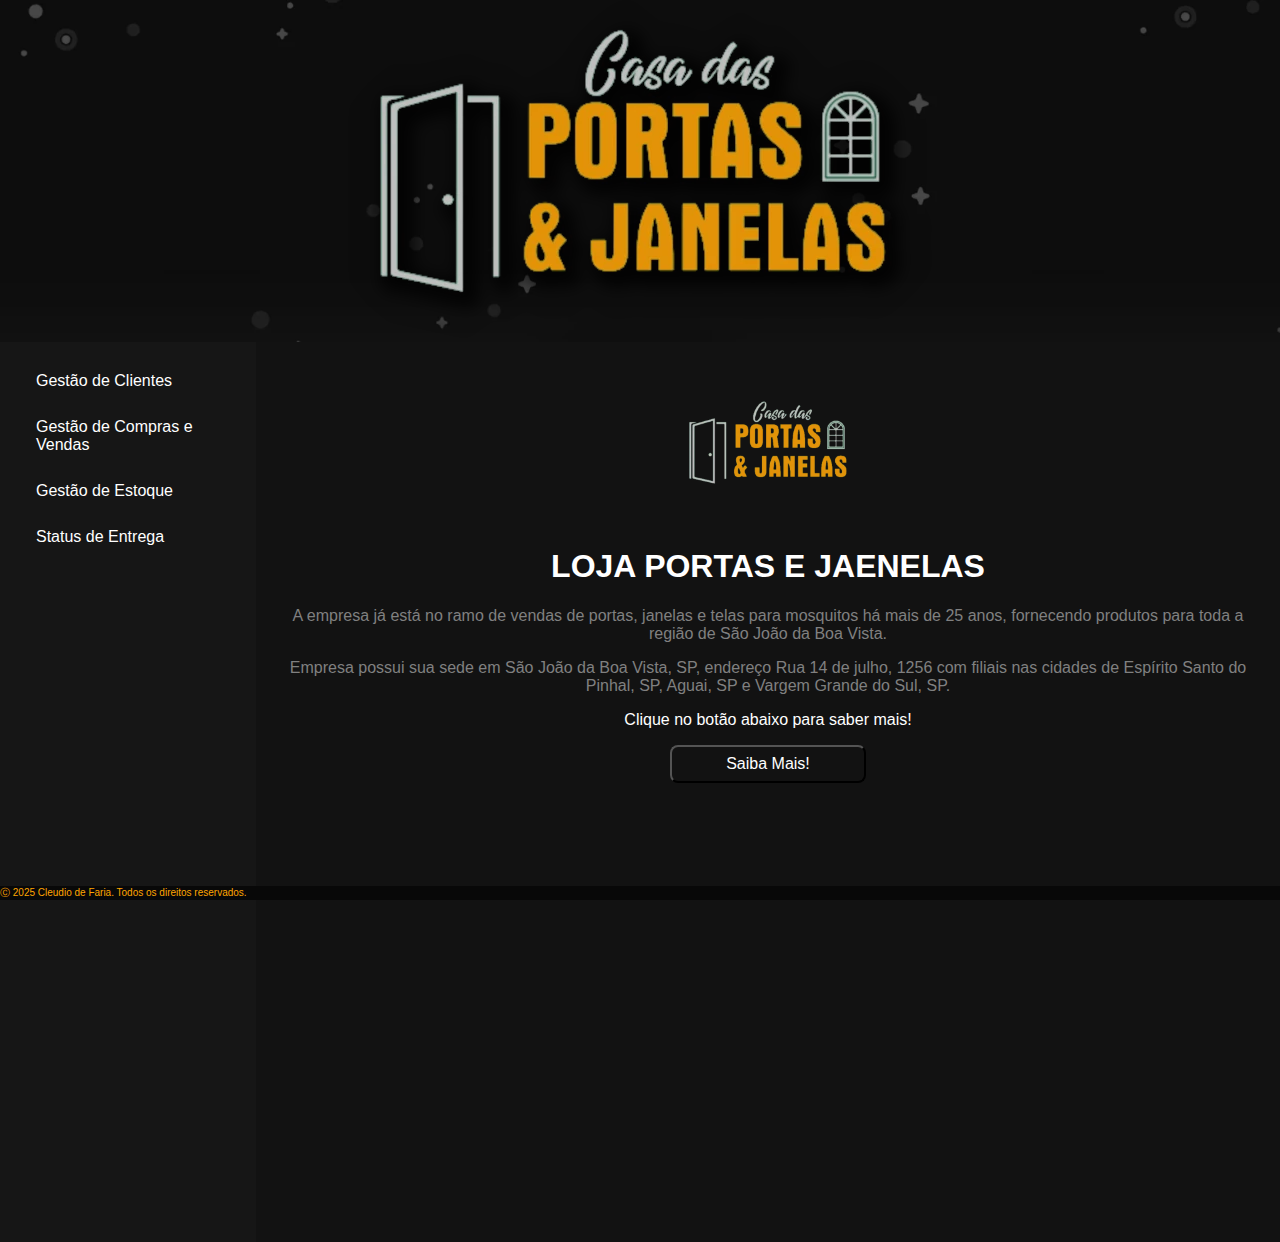
<file: PI-2025-HTMl-SITE/src/index.html>
<!DOCTYPE html>
<html lang="pt-br">
<head>
    <meta charset="UTF-8">
    <meta name="viewport" content="width=device-width, initial-scale=1.0">
    <title>PAGINA DO EXERCICIO DIA 24</title>
    <link rel="stylesheet" href="../javascript.js/estilo.js">
    <link rel="stylesheet" href="../css/estilo.css">
</head>
<body>
    <header>
        <img src="../img/iconshadow.webp" alt="banner da empresa portas e janelas">
    </header>
    <div>
        <nav>
            <ul>
                <li><a href="gestaoCliente.html">Gestão de Clientes</a></li>
                <li><a href="gestaoCompras.html">Gestão de Compras e Vendas</a></li>
                <li><a href="gestaoEstoque.html">Gestão de Estoque</a></li>
                <li><a href="gestaoStatusEntrega.html">Status de Entrega</a></li>
            </ul>
        </nav>
        <article>
            <img src="../img/icon.webp" alt="banner da empresa portas e janelas" style="width: 16%; margin: 4%;">
            <h1 style="color: white;">LOJA PORTAS E JAENELAS</h1>
            <p> 
                A empresa já está no ramo de vendas de portas, janelas e telas para mosquitos há mais de 25 anos, 
                fornecendo produtos para toda a região de São João da Boa Vista.
            </p>
            <p> 
                Empresa possui sua sede em São João da Boa Vista, SP,
                endereço Rua 14 de julho, 1256 com filiais nas cidades de Espírito Santo do Pinhal, SP, 
                Aguai, SP e Vargem Grande do Sul, SP.
            </p>
            <p style="color: white;"> Clique no botão abaixo para saber mais!</p>
            <button type="submit" id="btn" class="saibamais-button">Saiba Mais!</button>
        </article>
    </div>
    <footer>
        Ⓒ 2025 Cleudio de Faria. Todos os direitos reservados.
    </footer>
</body>
</html>
</file>
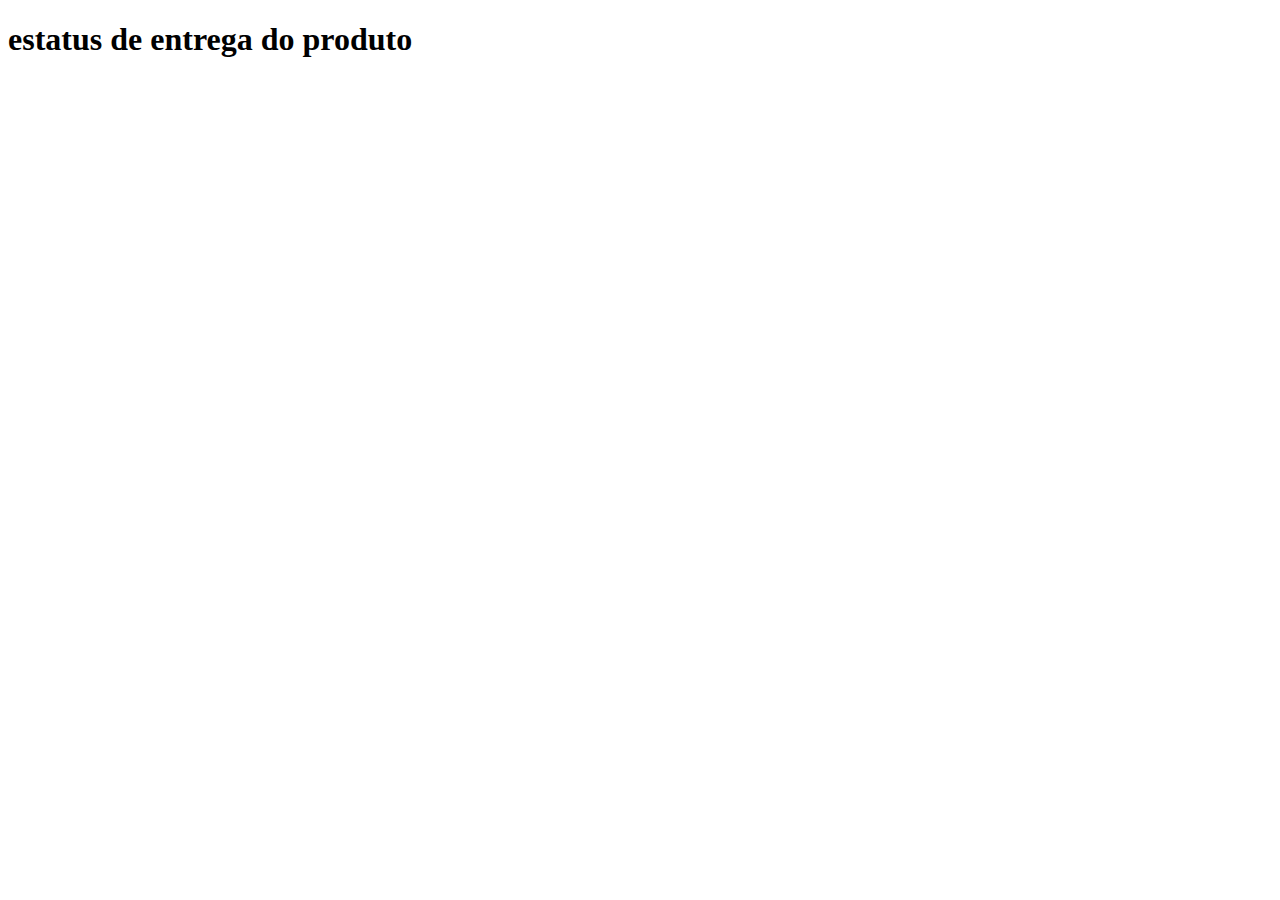
<file: PI-2025-HTML-SITE/src/gestaoStatusEntrega.html>
<!DOCTYPE html>
<html lang="pt-br">
<head>
    <meta charset="UTF-8">
    <meta name="viewport" content="width=device-width, initial-scale=1.0">
    <title>Document</title>
</head>
<body>
    <h1>estatus de entrega do produto</h1>
    
</body>
</html>
</file>
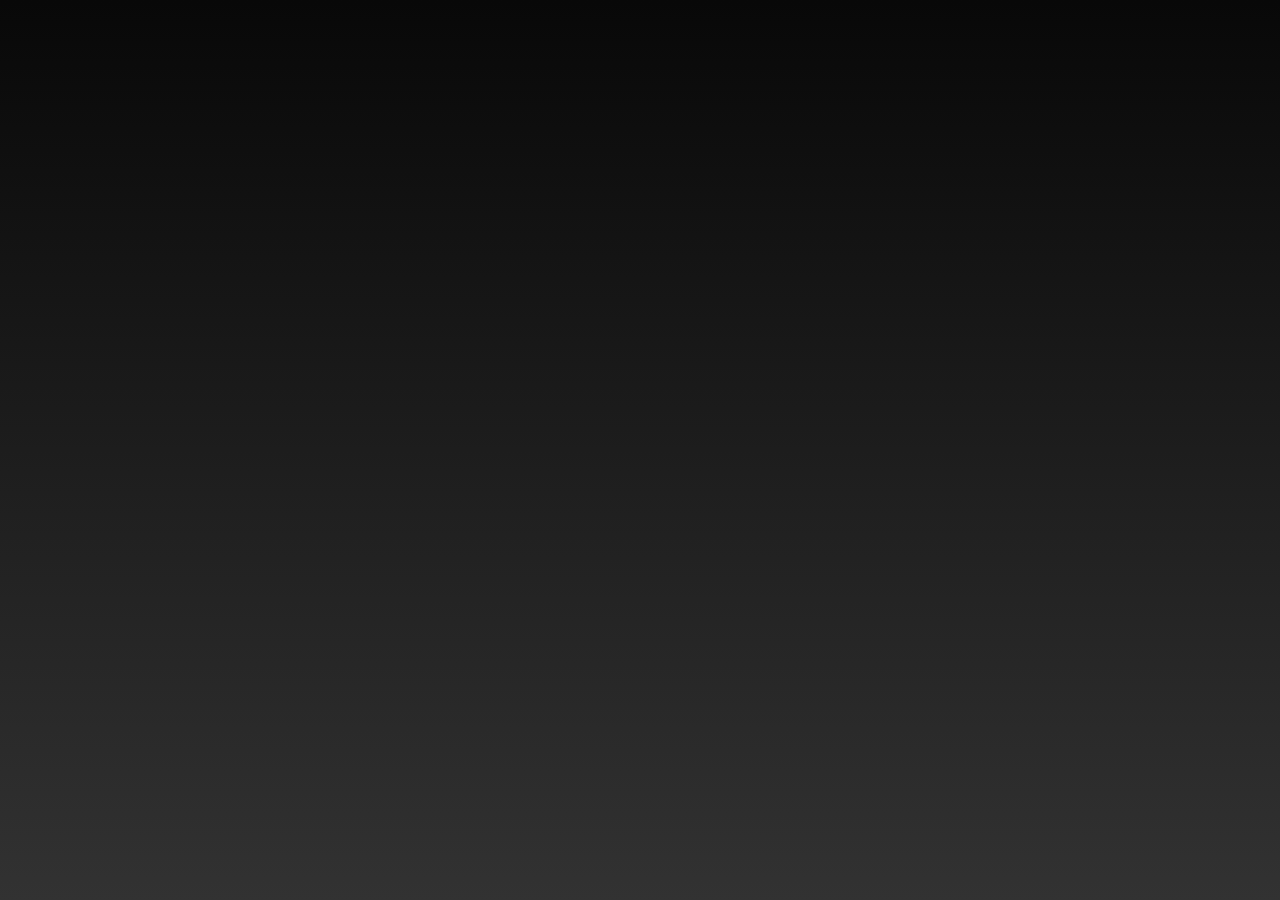
<file: PI-2025-HTMl-SITE/src/login.html>
<!DOCTYPE html>
<html lang="pt-br">
<head>
    <meta charset="UTF-8">
    <meta name="viewport" content="width=device-width, initial-scale=1.0">
    <title>PAGINA DO EXERCICIO DIA 24</title>
    <link rel="stylesheet" href="../javascript.js/estilo.js">
    <link rel="stylesheet" href="../css/estiloLogin.css">
    <link rel="preconnect" href="https://fonts.googleapis.com">
    <link rel="preconnect" href="https://fonts.gstatic.com" crossorigin>
    <link href="https://fonts.googleapis.com/css2?family=Bebas+Neue&display=swap" rel="stylesheet">
</head>
<style>
    #fancytext {
        color: orange;
        font-size: 50px;
        font-family: "Bebas Neue", sans-serif;
        font-weight: 400;
        font-style: normal;
        text-shadow: 2px 2px 8px #000000, 0 0 32px #000000, 0 0 4px #ffffff;
    }
</style>
<body>
    <article>
        <div class="login-container">
            <h1 id="fancytext">LOJA PORTAS E JANELAS</h1>
            <h2>Login</h2>
            <input type="text" class="input-field" placeholder="E-mail" required>
            <input type="password" class="input-field" placeholder="Senha" required> <br>
            <button class="login-button">Entrar</button>
        </div>
    </article>
</body>
</html>
</file>
<file: PI-2025-HTMl-SITE/css/estilo.css>
* {
    box-sizing: border-box;
  }
  
  body {
    background-color: grey;
    font-family: Arial, sans-serif;;
    margin: 0;
    padding: 0;
}
  
  /* Style the header */
  header {
    background-image: url(../img/banner.webp);
    background-size: cover;
    background-position: center;
    color: orange;
    text-align: center;
}
div {
    display : flex;
    min-height: 100vh;
}

  #minas{
    background-image: url(" vai um banner");
    
  }

   

  header h2 {
    margin-right: 200px;
  }
  
  /* Create two columns/boxes that floats next to each other */
  nav {
    background-color: #161616;
    width: 256px;
    height: 100vh;
    position: sticky;
    top: 0;
    
}
nav ul {
    list-style-type: none;
    margin: 0;
    padding: 16px;
}
nav ul li {
    display: block;
}
nav ul li a {
    color: white;
    text-decoration: none;
    padding: 14px 20px;
    display: block;
    transition: all 0.8s ease;
    border-radius: 8px;
    cursor: pointer;
    background-color: transparent;
}
nav ul li a:hover {
    background-color: #ffffff16;
    color: orange;
}
article {
    background-color: #121212;
    color: grey;
    padding: 20px;
    height: 100vh;
    text-align: center;
    flex: 1;
}
  
  /* Clear floats after the columns */
  section::after {
    content: "";
    display: table;
    clear: both;
     
  }
 
  
  /* Style the footer */
  footer {
    background-color: #080808;
    color: orange;
    font-size: 10px;
    position: fixed;
    bottom: 0px;
    width: 100%;
}

  footer #direitos_autorais{
    margin-top:440px ;
    color:orange;
  }
  
  /* Responsive layout - makes the two columns/boxes stack on top of each other instead of next to each other, on small screens */
  @media (max-width: 600px) {
    nav, article {
      width: 100%;
      height: auto;
    }
  }

  /* estilizaçao da imagem no na  tag article   */


  article , img{
    text-align:center;
  }

  .saibamais-button {
    width: 20%;
    padding: 8px;
    background-color: transparent;
    color: white;
    border-radius: 8px;
    cursor: pointer;
    font-size: 16px;
    transition: all 0.4s ease;
}
.saibamais-button:hover {
    background-color: orange;
    color: black
}
</file>
<file: PI-2025-HTMl-SITE/css/estiloLogin.css>
/* *********************************************** */
     /* script do login */

     body {
        display: flex;
        justify-content: center;
        align-items: center;
        height: 100vh;
        background: linear-gradient(to top, #323232, #080808);
        font-family: Arial, sans-serif;
        margin: 0;
    }
    .login-container {
        background: #00000064;
        padding: 16px;
        border-radius: 16px;
        box-shadow: 0 0 10px rgba(0, 0, 0, 0.4);
        width: 512px;
        color: white;
        text-align: center;
        animation: zoomIn 0.6s ease-out forwards;
        transform: scale(0);
        opacity: 0;
    }
    .login-container h2 {
        margin-bottom: 32px;
    }
    @keyframes zoomIn {
        from {
            transform: scale(0);
            opacity: 0;
        }
        to {
            transform: scale(1);
            opacity: 1;
        }
    }
    .input-field {
        width: 80%;
        padding: 8px;
        margin: 8px 0;
        border: 2px solid #ccc;
        border-radius: 4px;
    }
    .login-button {
        width: 20%;
        padding: 8px;
        background-color: transparent;
        color: white;
        border-radius: 8px;
        cursor: pointer;
        font-size: 16px;
        transition: all 0.4s ease;
    }
    .login-button:hover {
        background-color: orange;
        color: black
    }


    /* estilizaçao do h1 da pagina login */
    h1{
        text-align:center;
        margin-left:32px;
    }
</file>
